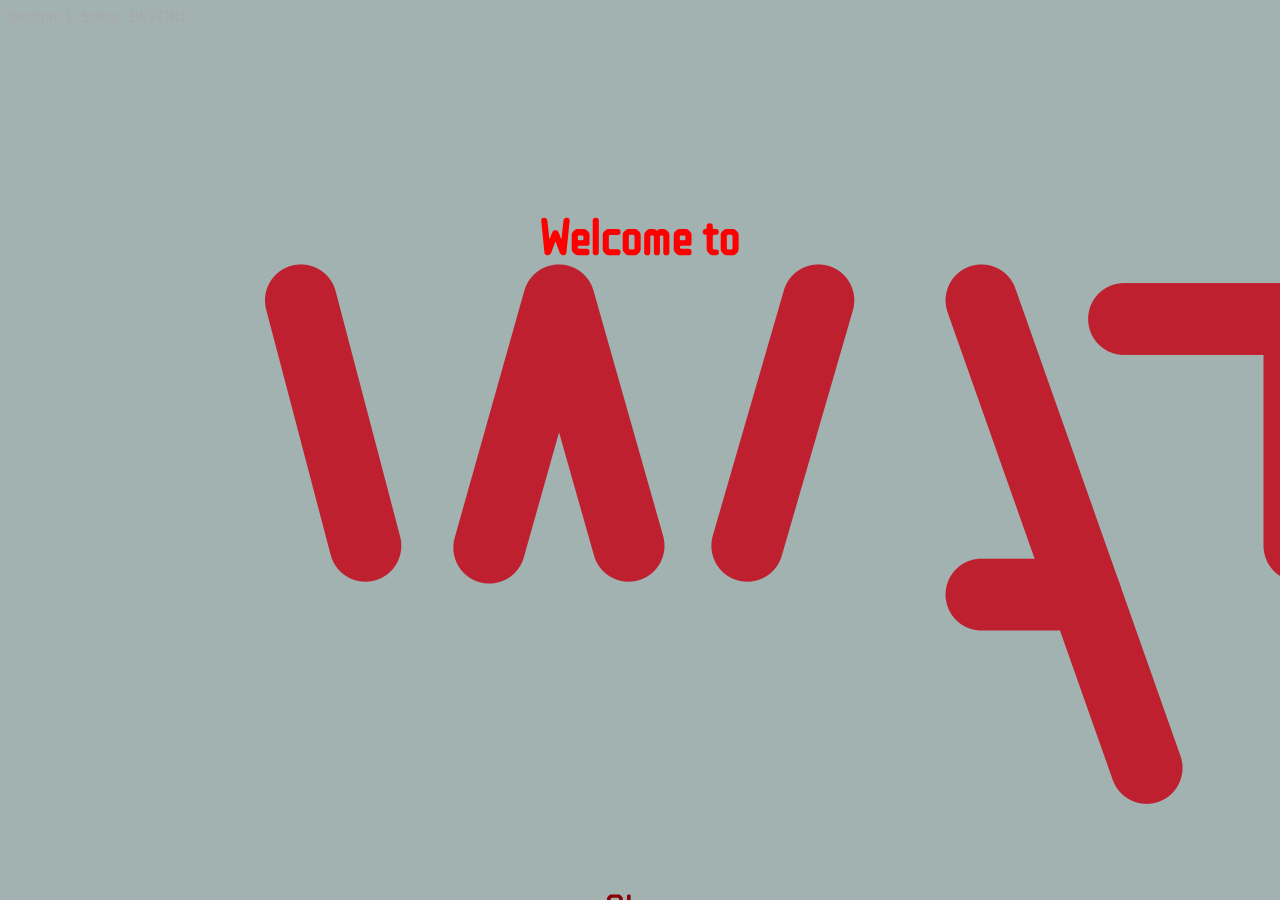
<file: index.html>
<!DOCTYPE html>
<html lang="en" dir="ltr">
  <head>
    <meta charset="utf-8">
    <meta name="viewport" content="width=device-width">
    <title></title>
    <link rel="stylesheet" href="css/main.css">
    <link href="https://fonts.googleapis.com/css?family=Rajdhani|ZCOOL+QingKe+HuangYou" rel="stylesheet">
  </head>
  <body>

    <!-- <nav id="menu">
      <button class="home" type="button" name="before"><a href="before.html">BEFORE</button></a>
      <button class="home" type="button" name="after"><a href="after.html">AFTER</button></a>
      <button class="home" type="button" name="data"><a href="#data">Data</button></a>
    </nav> -->


    <!-- <form id="form"> -->
      <div id="session"></div>
      <!-- <input type="radio" name="stage" id="before" value="before"><label for="before">Before</label> -->
      <!-- <input type="radio" name="stage" id="after" value="after"><label for="after">After</label> -->
    <!-- </form> -->

    <div class="container">


    <div id="question">
      <h1> How do you feel about this digital age?</h1>

      <div class="main" id="clickme">
       <button class="emoji" data-mood="1">&#129321;</button>

       <button class="emoji" data-mood="2">&#128578;</button>

       <button class="emoji" data-mood="3">&#128528;</button>

       <button class="emoji" data-mood="4">&#128556;</button>

       <button class="emoji" data-mood="5">&#128553;</button>

      </div>

    </div>

    <div id="message">
        <h1>Welcome to <img src="img/logo.png" alt=""></h1>
      <button type="button" id="proceed">Okay</button>
    </div>

    <div id="afterquestion">
        <h1>Please proceed through the curtain.</h1>
      <button type="button" id="gotoquestion">Go questio</button>
    </div>

    <div id="lastmessage">
        <h1>Thank you for visiting us!</h1>
      <button type="button" id="end">END</button>
    </div>


  </div>




    <!-- <section id="data" class="data">
      <div id="before-data" class="data">
          <ol><label for="">BEFORE</label>
            <ul>1<input id="1" type="text" name="1" value=""></ul>
            <ul>2<input id="2" type="text" name="2" value=""></ul>
            <ul>3<input id="3" type="text" name="3" value=""></ul>
            <ul>4<input id="4" type="text" name="4" value=""></ul>
            <ul>5<input id="5" type="text" name="5" value=""></ul>
          </ol>
      </div>

      <div id="before-data" class="data">
          <ol><label for="">AFTER</label>
            <ul>6<input id="6" type="text" name="6" value=""></ul>
            <ul>7<input id="7" type="text" name="7" value=""></ul>
            <ul>8<input id="8" type="text" name="8" value=""></ul>
            <ul>9<input id="9" type="text" name="9" value=""></ul>
            <ul>10<input id="10" type="text" name="10" value=""></ul>
          </ol>
      </div>
    </section> -->


    <script src="js/main.js"></script>
  </body>
</html>
</file>
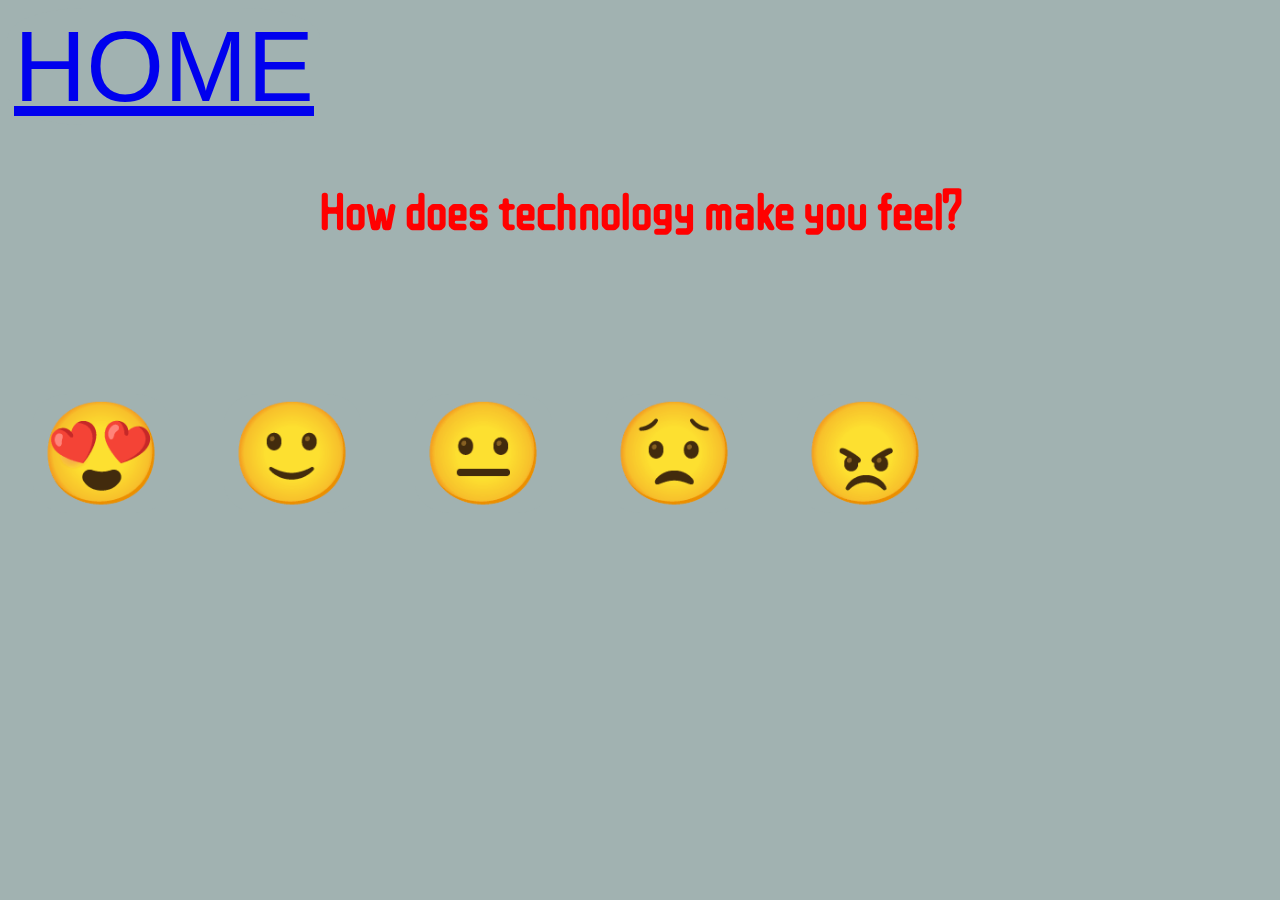
<file: after.html>
<!DOCTYPE html>
<html lang="en" dir="ltr">
  <head>
    <meta charset="utf-8">
    <meta name="viewport" content="width=device-width">
    <title>AFTER</title>
    <link rel="stylesheet" href="css/main.css">
    <link href="https://fonts.googleapis.com/css?family=Rajdhani|ZCOOL+QingKe+HuangYou" rel="stylesheet">
  </head>
  <body>


<div class="home">
  <button class="home" type="button" name="home"><a href="index.html">HOME</button></a>
</div>


    <h1> How does technology make you feel?</h1>

    <div class="main" id="clickme">
     <button class="emoji" data-mood="1">&#128525;</button>

     <button class="emoji" data-mood="2">&#128578;</button>

     <button class="emoji" data-mood="3">&#128528;</button>

     <button class="emoji" data-mood="4">&#128543;</button>

     <button class="emoji" data-mood="4">&#128544;</button>
    </div>

  </body>
<script src="js/main.js"></script>
</html>
</file>
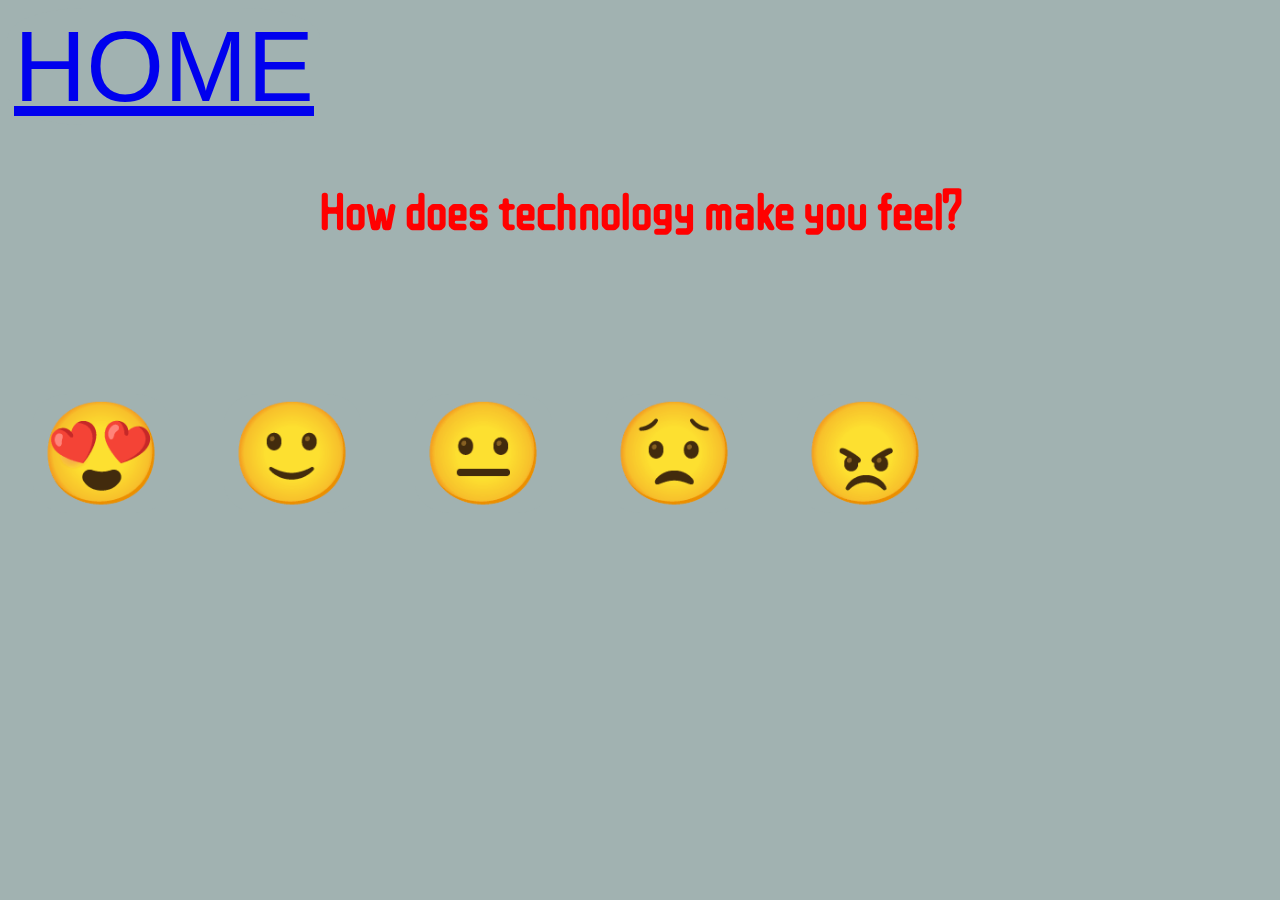
<file: before.html>
<!DOCTYPE html>
<html lang="en" dir="ltr">
  <head>
    <meta charset="utf-8">
    <meta name="viewport" content="width=device-width">
    <title>BEFORE</title>
    <link rel="stylesheet" href="css/main.css">
    <link href="https://fonts.googleapis.com/css?family=Rajdhani|ZCOOL+QingKe+HuangYou" rel="stylesheet">
  </head>
  <body>


    <div class="home">
      <button class="home"type="button" name="home"><a href="index.html">HOME</button></a>
    </div>

    <h1> How does technology make you feel?</h1>

    <div class="main" id="clickme">
     <button class="emoji" data-mood="1">&#128525;</button>

     <button class="emoji" data-mood="2">&#128578;</button>

     <button class="emoji" data-mood="3">&#128528;</button>

     <button class="emoji" data-mood="4">&#128543;</button>

     <button class="emoji" data-mood="4">&#128544;</button>
    </div>

  </body>
<script src="js/main.js"></script>
</html>
</file>
<file: css/main.css>
/*
font-family: 'ZCOOL QingKe HuangYou', cursive;
font-family: 'Rajdhani', sans-serif; */

body {
  background-color: #a1b2b1;
}


/* body {
  background-color: darkgrey;
  background-image: url(img/Watch-logo-word.png);

} */

/* .home{
  color: red;
  font-family: 'ZCOOL QingKe HuangYou', cursive;
  font-size: 15px;
} */


h1 {
  color: red;
  text-align: center;
  font-family: 'ZCOOL QingKe HuangYou', cursive;
  font-size: 50px;
  margin-top: 60px;
}
.container {
  width: 750px;
  height: 600px;
  position: fixed;
  border-radius: 25px;
  margin: auto;
  top: 0;
  bottom: 0;
  left: 0;
  right: 0;
}

.emojichoices {
  font-size: 100px;
  padding: 0;
  text-align: center;
}

.emoji{
  display: inline-block;
  margin: 25px;
}
button {
  background-color: #a1b2b1;
  border: none;
  text-align: center;
  font-size: 100px;
  border-radius: 25%;
  border-color: lavender;
  outline: none;
  cursor: pointer;
}
button:active {
  background-color: darkgrey;

}
.main {
  text-align: center;
  display: inline-block;
  margin-top: 100px;
}

#message {
  display: block;
  color: red;
  text-align: center;
  font-family: 'ZCOOL QingKe HuangYou', cursive;
  font-size: 50px;
  margin-top: 60px;
}
#question {
   display: none;
   color: red;
   text-align: center;
   font-family: 'ZCOOL QingKe HuangYou', cursive;
   font-size: 50px;
   margin-top: 60px;
}

#afterquestion {
  display: none;
  color: red;
  text-align: center;
  font-family: 'ZCOOL QingKe HuangYou', cursive;
  font-size: 50px;
  margin-top: 60px;
}

#lastmessage {
  display: none;
  color: red;
  text-align: center;
  font-family: 'ZCOOL QingKe HuangYou', cursive;
  font-size: 50px;
  margin-top: 60px;
}

#session {
  color: darkgrey;
}

#proceed {
  color: darkred;
  text-align: center;
  font-family: 'ZCOOL QingKe HuangYou', cursive;
  font-size: 40px;
  margin-top: 40px;

}

 #gotoquestion {
   color: darkred;
   text-align: center;
   font-family: 'ZCOOL QingKe HuangYou', cursive;
   font-size: 40px;
   margin-top: 40px;
 }

 #end {
   color: darkred;
   text-align: center;
   font-family: 'ZCOOL QingKe HuangYou', cursive;
   font-size: 40px;
   margin-top: 40px;
 }
</file>
